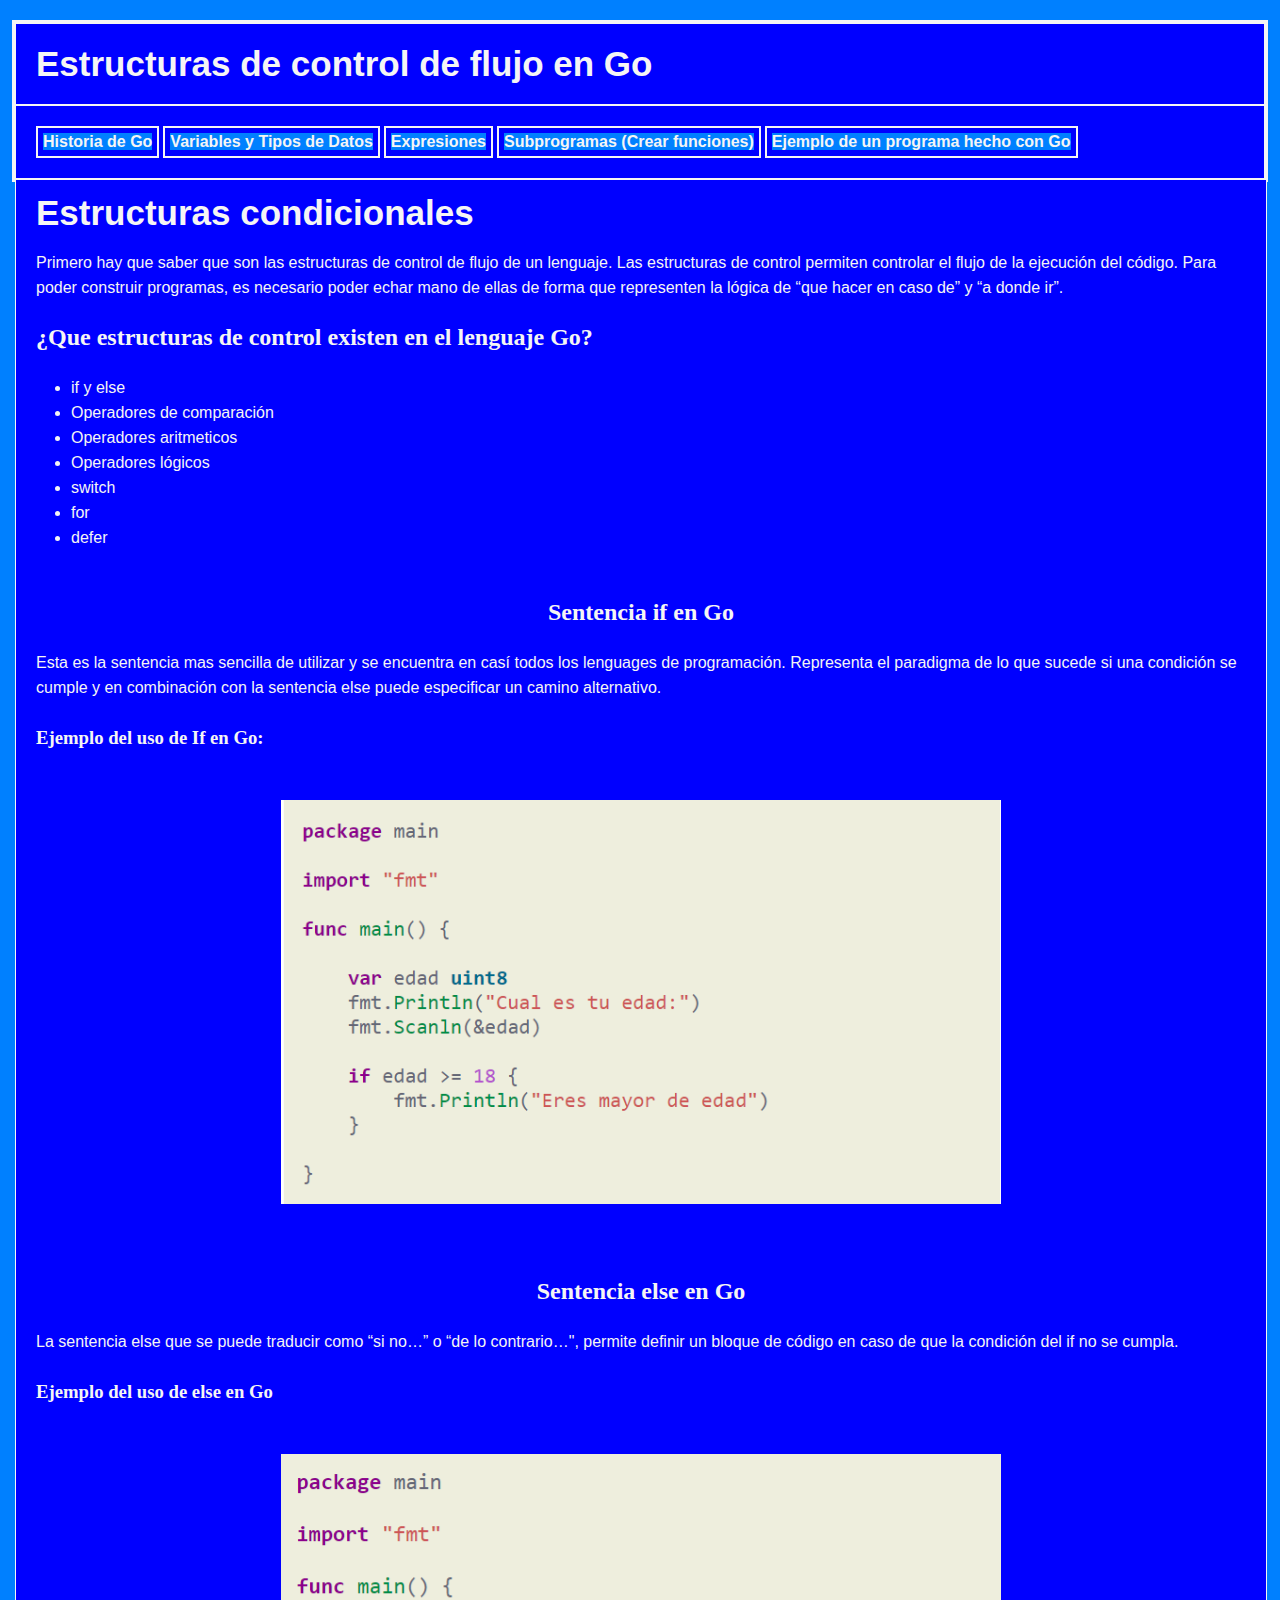
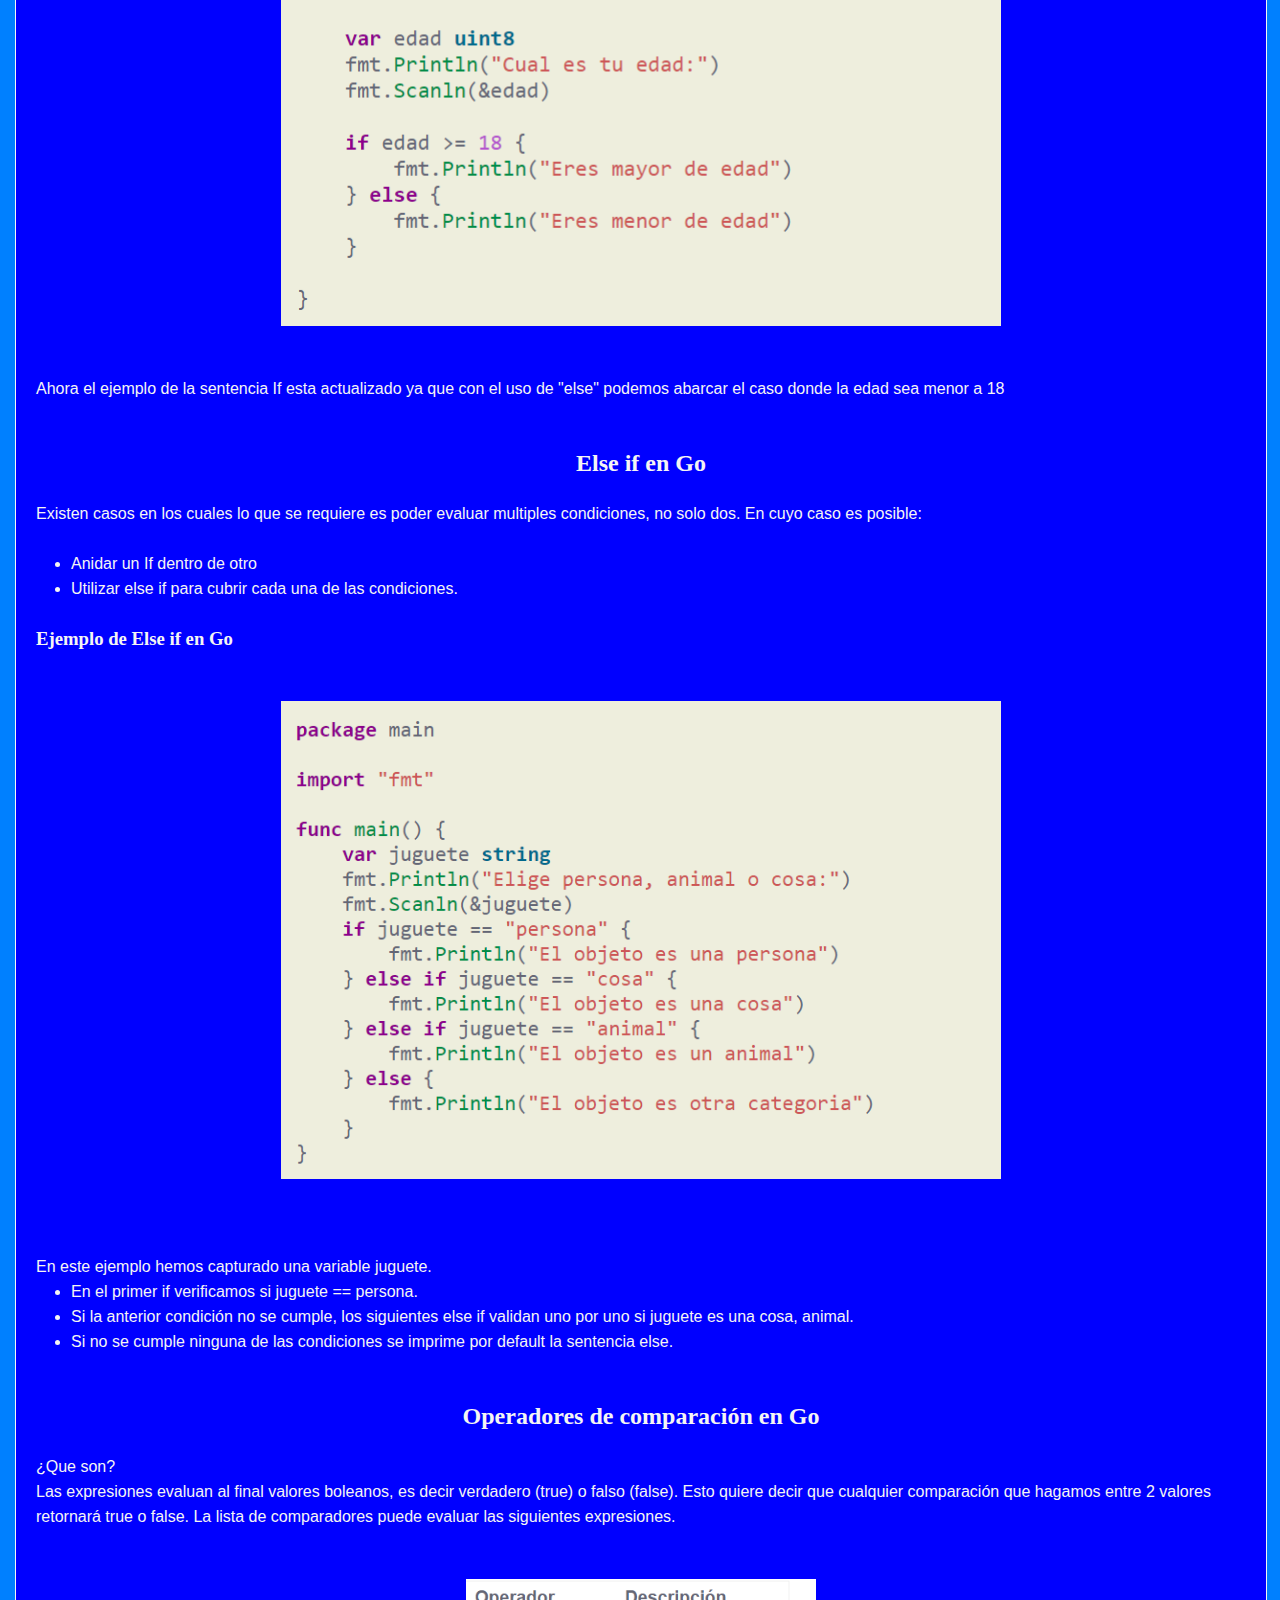
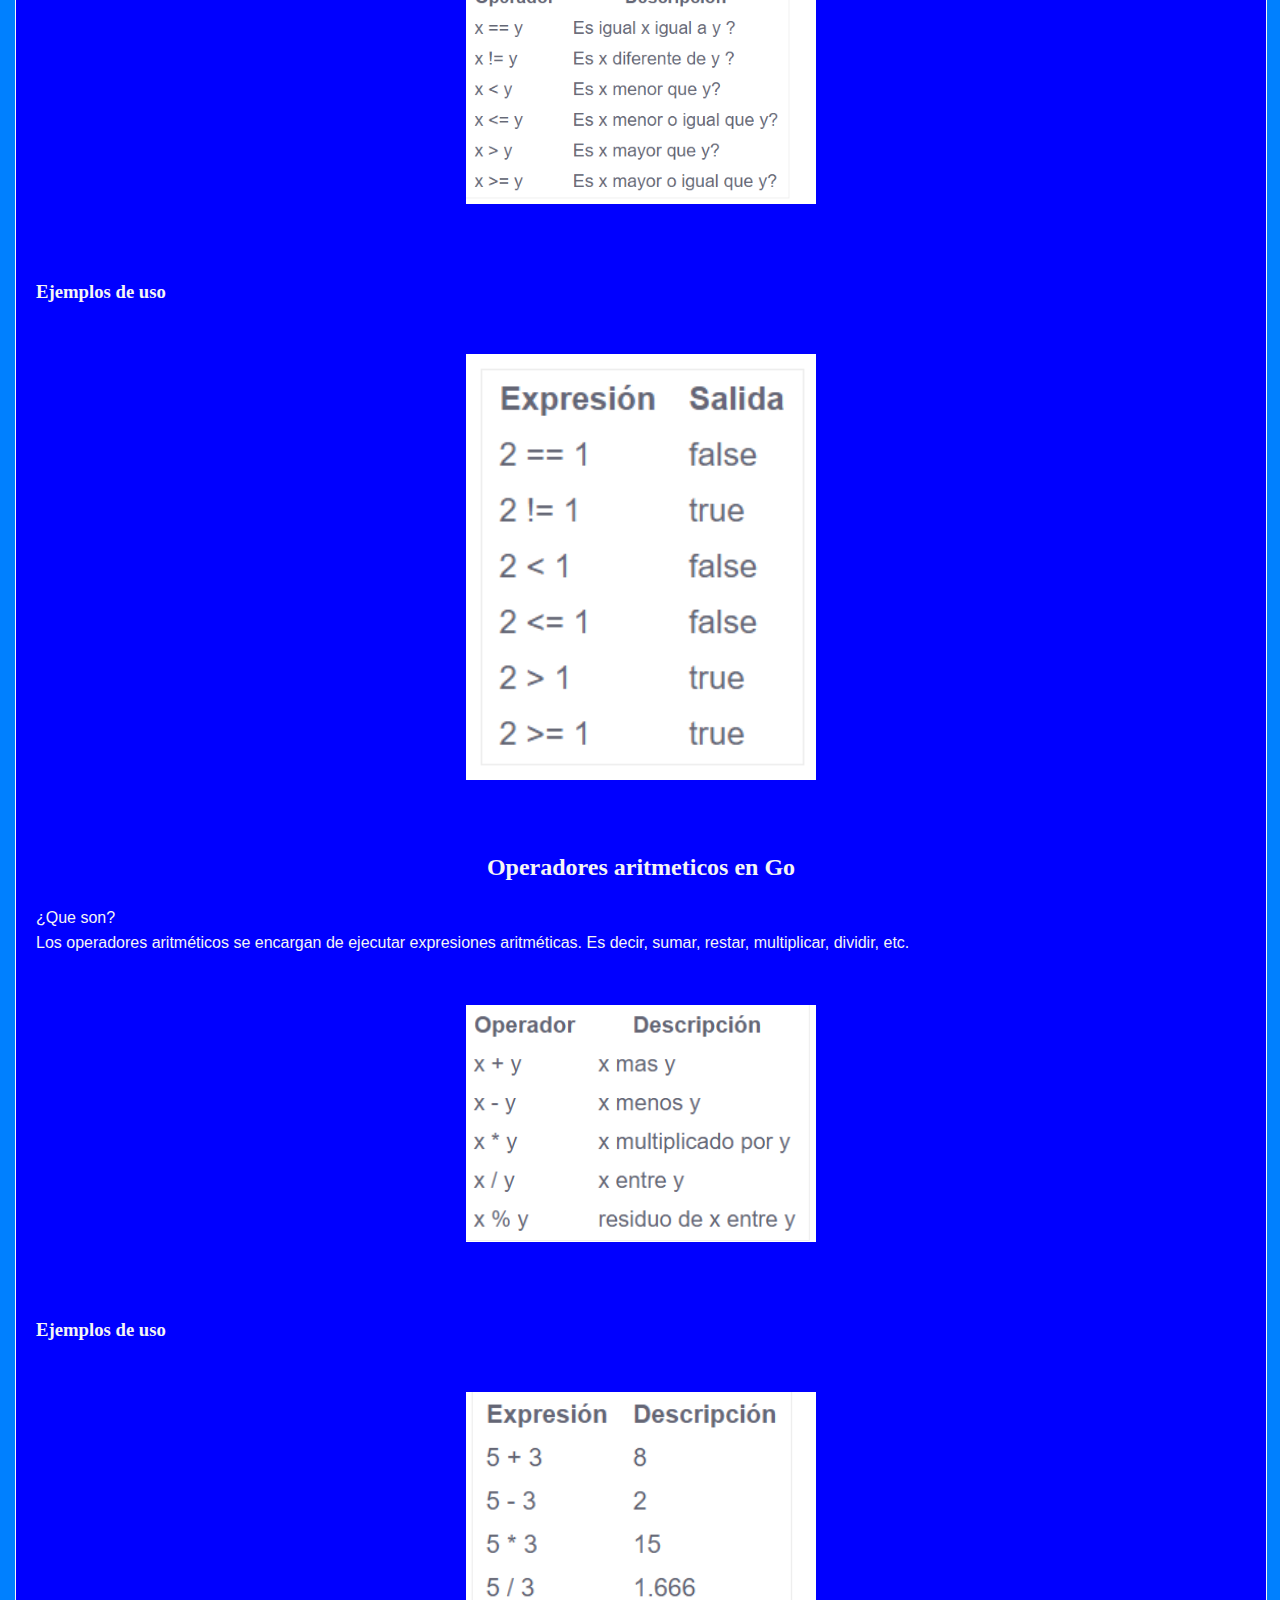
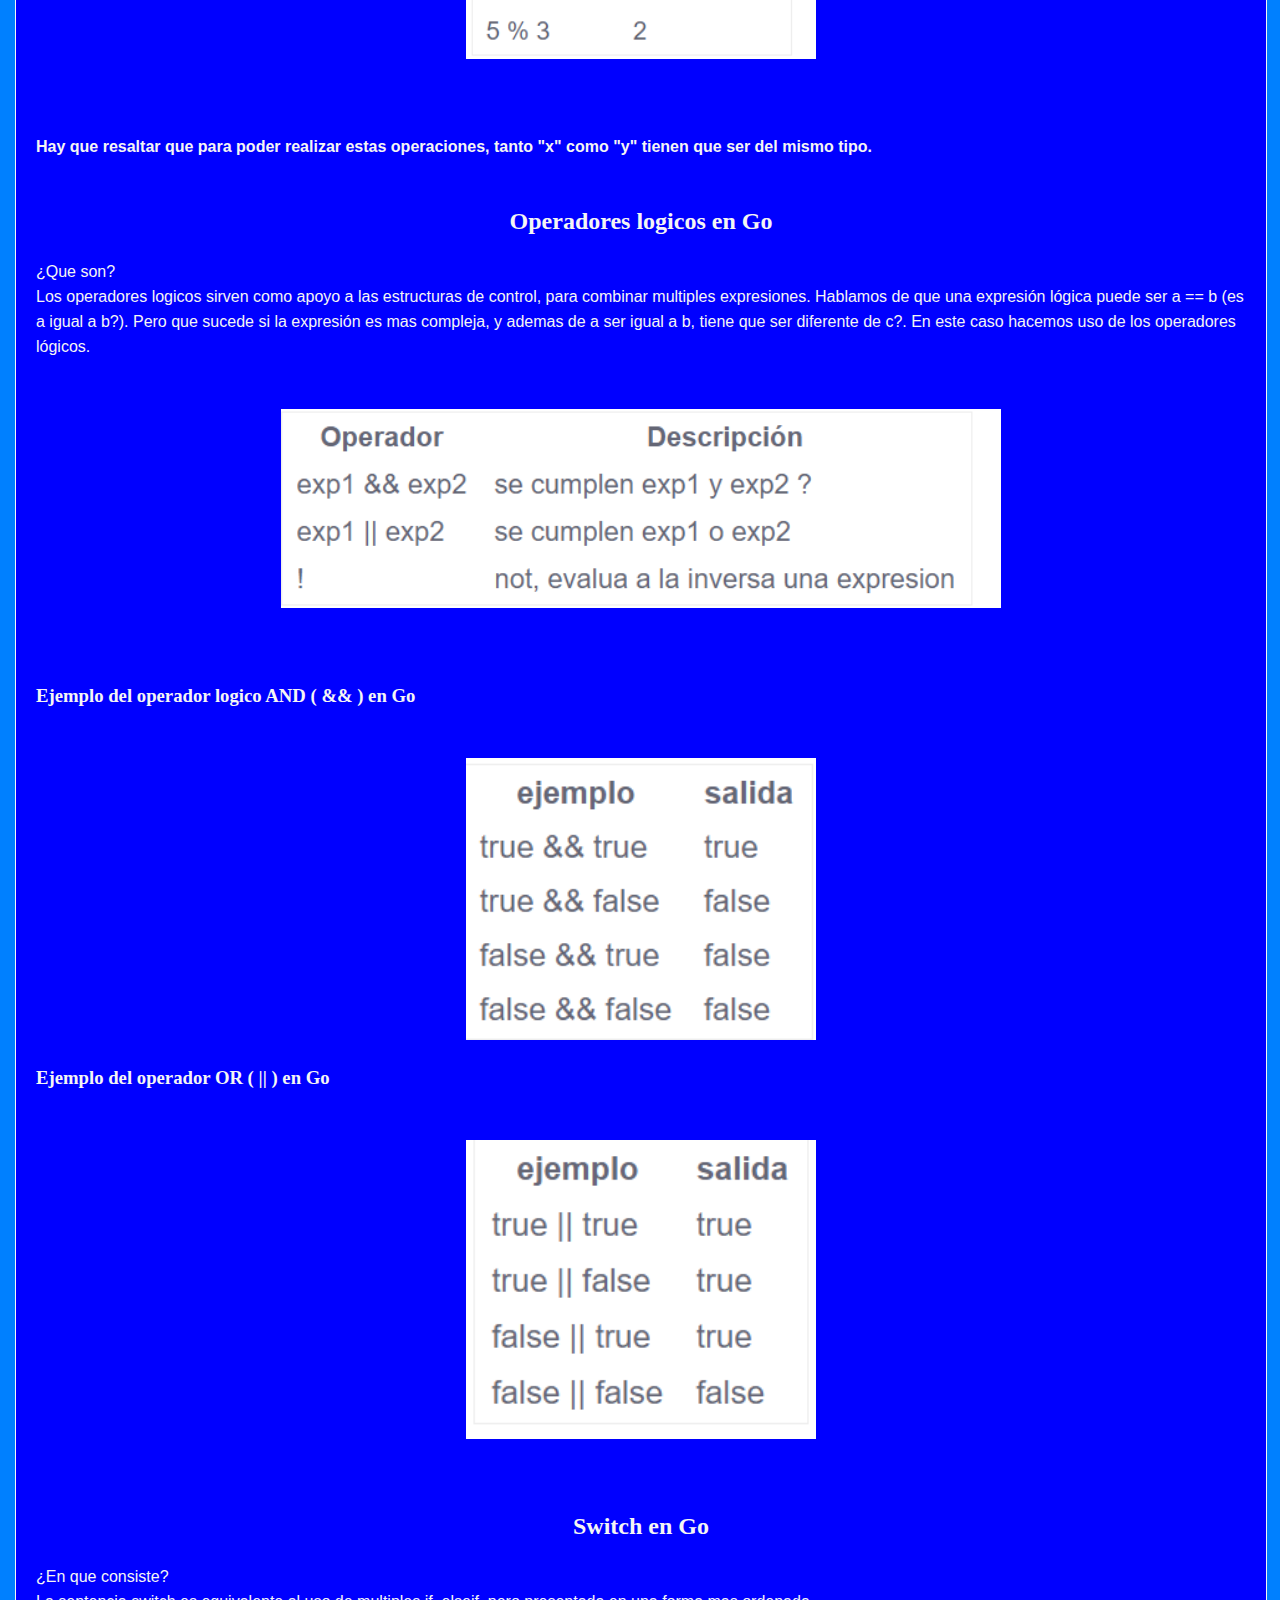
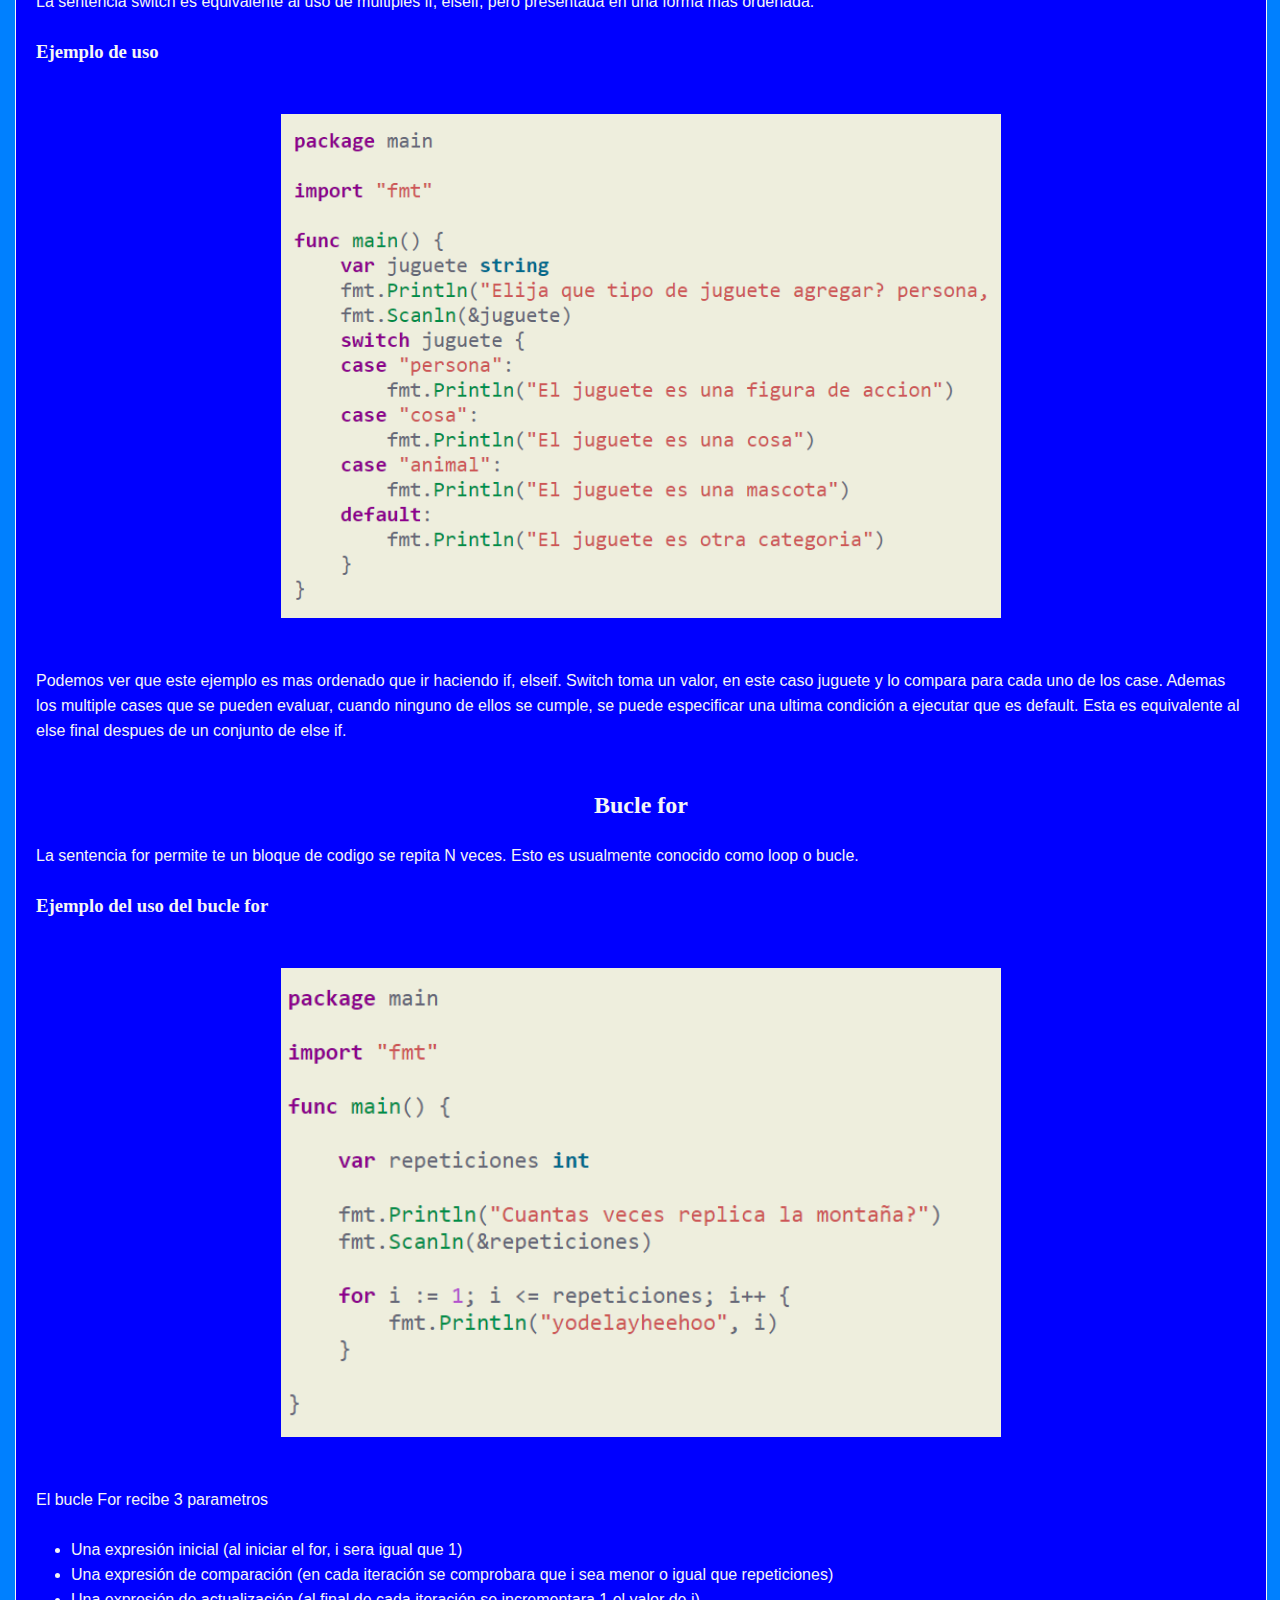
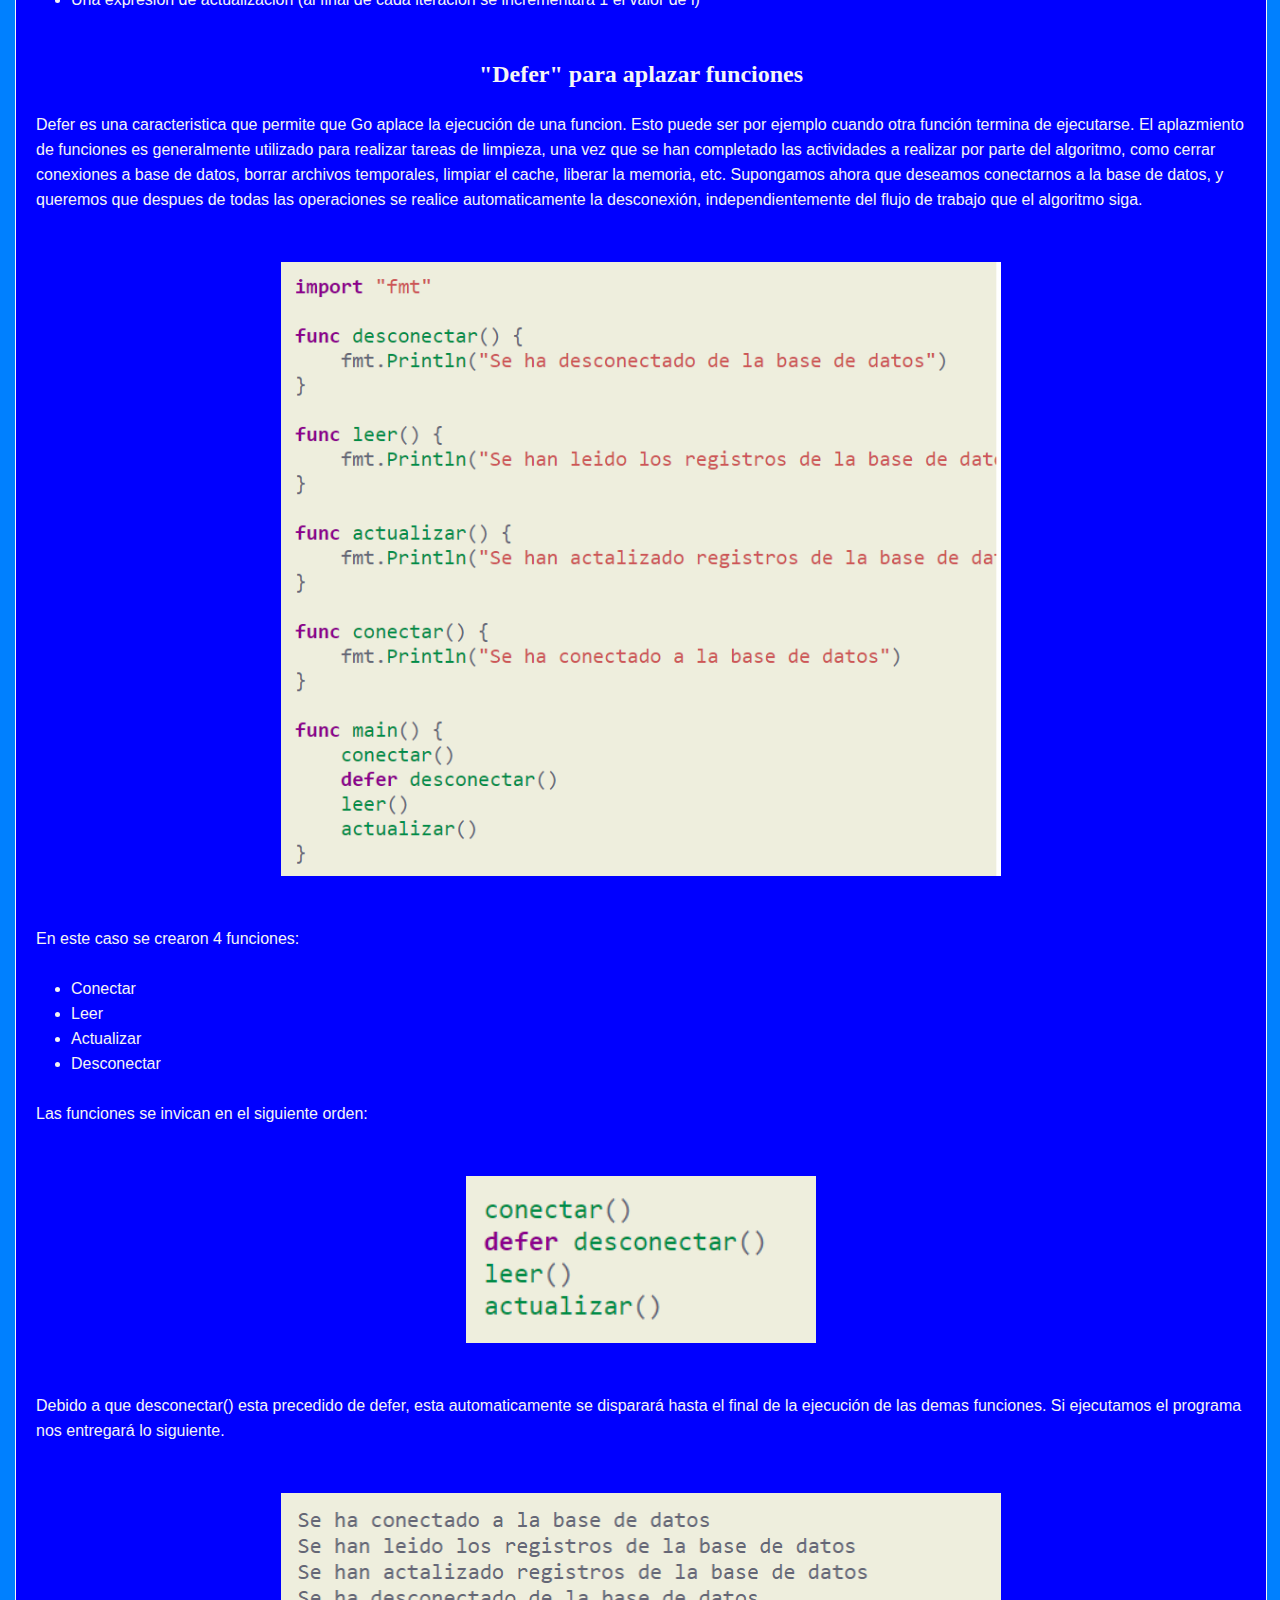
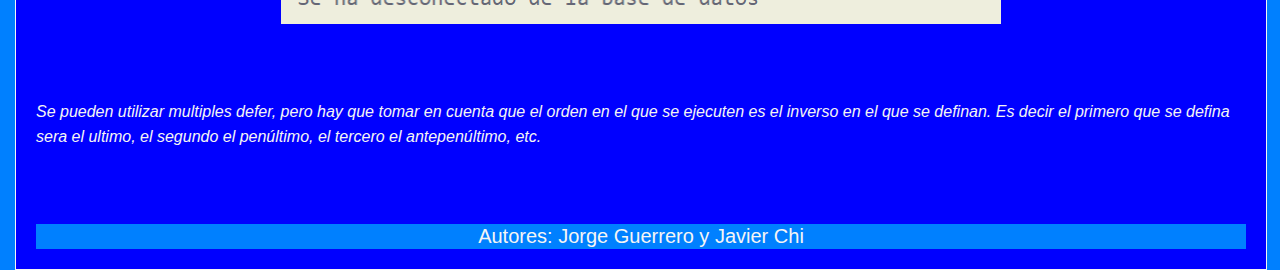
<file: ProyectoTLP/EstructurasDeControl.html>
<!DOCTYPE html>
<html lang="es">

<head>
    <meta charset="utf-8" />
    <title>Todo sobre Go!</title>
    <meta name="description"
        content="Proyecto de Teoria de Lenguajes de la ¨Programación. Pagina con informacion acerca del lenguaje de programación Go" />
    <meta name="author" content="Jorge Guerrero Orozco y Javier Chi Ortiz" />
    <meta name="KeyWords"
        content="Lenguaje Go, Historia de Go, Informacion de Go, Go, Lenguaje de programación Go, Estructuras de control Go, ciclos Go, if, Go" />
    <link rel="stylesheet" href="estilos.css">
    <link rel="icon" type="image/png" href="Images/favicon.png">
</head>

<body>
    <div class="agrupar">
        <header class="cabecera">
            <h1 style="background-color: blue;">Estructuras de control de flujo en Go</h1>
        </header>
        <nav class="menuInicial">
            <ul style="background-color: blue;">
                <li class="submenu"><a href="index.html" style="color: whitesmoke;">Historia de Go</a> </li>
                <li class="submenu"><a href="tiposVariablesDatos.html" style="color: whitesmoke;">Variables y Tipos de
                        Datos</a></li>
                <li class="submenu"><a href="" style="color: whitesmoke;">Expresiones</a></li>
                <li class="submenu"><a href="" style="color: whitesmoke;">Subprogramas (Crear funciones)</a></li>
                <li class="submenu"><a href="" style="color: whitesmoke;">Ejemplo de un programa hecho con Go</a></li>
            </ul>
        </nav>

        <section class="control">
            <article style="background-color: blue;">
                <hgroup>
                    <h1 style="background-color: blue;">Estructuras condicionales</h1>
                </hgroup><br>
                <p style="background-color: blue;">Primero hay que saber que son las estructuras de control de flujo de
                    un lenguaje. Las estructuras de control permiten controlar el flujo de la ejecución del código. Para
                    poder construir programas, es necesario poder echar mano de ellas de forma que representen la lógica
                    de “que hacer en caso de” y “a donde ir”.</p>
                <br>
                <h2 style="background-color: blue;">¿Que estructuras de control existen en el lenguaje Go?</h2>
                <br>
                <ul class="text">
                    <li>if y else</li>
                    <li>Operadores de comparación</li>
                    <li>Operadores aritmeticos</li>
                    <li>Operadores lógicos</li>
                    <li>switch</li>
                    <li>for</li>
                    <li>defer</li>
                </ul>
                <br><br>
                <h2 style="text-align: center;">Sentencia if en Go</h2>
                <br>
                <p>Esta es la sentencia mas sencilla de utilizar y se encuentra en casí todos los lenguages de
                    programación. Representa el paradigma de lo que sucede si una condición se cumple y en combinación
                    con la sentencia else puede especificar un camino alternativo.</p>
                <br>
                <h3>Ejemplo del uso de If en Go:</h3>
                <br>
                <img class="imagenes" src="Images/If.PNG">
                <br><br>
                <h2 style="text-align: center;">Sentencia else en Go</h2>
                <br>
                <p>La sentencia else que se puede traducir como “si no…” o “de lo contrario…", permite definir un bloque
                    de código en caso de que la condición del if no se cumpla.</p>
                <br>
                <h3>Ejemplo del uso de else en Go</h3>
                <br>
                <img class="imagenes" src="Images/else.PNG"><br>
                <p>Ahora el ejemplo de la sentencia If esta actualizado ya que con el uso de "else" podemos abarcar el
                    caso donde la edad sea menor a 18</p>
                <br><br>
                <h2 style="text-align: center;">Else if en Go</h2>
                <br>
                <p>Existen casos en los cuales lo que se requiere es poder evaluar multiples condiciones, no solo dos.
                    En cuyo caso es posible:</p><br>
                <ul class="text">
                    <li>Anidar un If dentro de otro</li>
                    <li>Utilizar else if para cubrir cada una de las condiciones.</li>
                </ul><br>
                <h3>Ejemplo de Else if en Go</h3>
                <br>
                <img class="imagenes" src="Images/else_if.PNG"><br><br>
                <p>En este ejemplo hemos capturado una variable juguete.
                <ul class="text">
                    <li>En el primer if verificamos si juguete == persona.</li>
                    <li>Si la anterior condición no se cumple, los siguientes else if validan uno por uno si juguete es
                        una cosa, animal.</li>
                    <li>Si no se cumple ninguna de las condiciones se imprime por default la sentencia else.</li>
                </ul>
                </p>
                <br><br>
                <h2 style="text-align: center;">Operadores de comparación en Go</h2><br>
                <p>¿Que son? <br> Las expresiones evaluan al final valores boleanos, es decir verdadero (true) o falso (false). Esto quiere decir que cualquier comparación que hagamos entre 2 valores retornará true o false. La lista de comparadores puede evaluar las siguientes expresiones.</p>
                <br>
                <img class="imagenesChicas" src="Images/operadoresComp.PNG"><br><br>
                <h3>Ejemplos de uso</h3><br>
                <img class="imagenesChicas" src="Images/operadoresComEj.PNG"><br><br>
                <h2 style="text-align: center;">Operadores aritmeticos en Go</h2><br>
                <p>¿Que son? <br> Los operadores aritméticos se encargan de ejecutar expresiones aritméticas. Es decir, sumar, restar, multiplicar, dividir, etc.</p>
                <br>
                <img class="imagenesChicas" src="Images/operadoresAritm.PNG">
                <br><br>
                <h3>Ejemplos de uso</h3><br>
                <img class="imagenesChicas" src="Images/operadoresAritmEj.PNG"><br><br>
                <p style="font-weight: bold;">Hay que resaltar que para poder realizar estas operaciones, tanto "x" como "y" tienen que ser del mismo tipo.</p>
                <br><br>
                <h2 style="text-align: center;">Operadores logicos en Go</h2><br>
                <p>¿Que son? <br> Los operadores logicos sirven como apoyo a las estructuras de control, para combinar multiples expresiones. Hablamos de que una expresión lógica puede ser a == b (es a igual a b?). Pero que sucede si la expresión es mas compleja, y ademas de a ser igual a b, tiene que ser diferente de c?. En este caso hacemos uso de los operadores lógicos.</p>
                <br>
                <img class="imagenes" src="Images/operadoresLogicos.PNG"><br><br>
                <h3>Ejemplo del operador logico AND ( && ) en Go</h3><br>
                <img class="imagenesChicas" src="Images/ejemploAND.PNG">
                <h3>Ejemplo del operador OR ( || ) en Go</h3><br>
                <img class="imagenesChicas" src="Images/ejemploOR.PNG">
                <br><br>
                <h2 style="text-align: center;">Switch en Go</h2><br>
                <p>¿En que consiste?<br>La sentencia switch es equivalente al uso de multiples if, elseif, pero presentada en una forma mas ordenada.</p>
                <br>
                <h3>Ejemplo de uso</h3><br>
                <img class="imagenes" src="Images/switchEj.PNG"><br>
                <p>Podemos ver que este ejemplo es mas ordenado que ir haciendo if, elseif. Switch toma un valor, en este caso juguete y lo compara para cada uno de los case. Ademas los multiple cases que se pueden evaluar, cuando ninguno de ellos se cumple, se puede especificar una ultima condición a ejecutar que es default. Esta es equivalente al else final despues de un conjunto de else if.</p>
                <br><br>
                <h2 style="text-align: center;">Bucle for</h2><br>
                <p>La sentencia for permite te un bloque de codigo se repita N veces. Esto es usualmente conocido como loop o bucle.</p>
                <br>
                <h3>Ejemplo del uso del bucle for</h3><br>
                <img class="imagenes" src="Images/ForEj.PNG"><br>
                <p>El bucle For recibe 3 parametros</p><br>
                <ul class="text">
                    <li>Una expresión inicial (al iniciar el for, i sera igual que 1)</li>
                    <li>Una expresión de comparación (en cada iteración se comprobara que i sea menor o igual que repeticiones)</li>
                    <li>Una expresión de actualización (al final de cada iteración se incrementara 1 el valor de i)</li>
                </ul><br><br>
                <h2 style="text-align: center;">"Defer" para aplazar funciones</h2><br>
                <p>Defer es una caracteristica que permite que Go aplace la ejecución de una funcion. Esto puede ser por ejemplo cuando otra función termina de ejecutarse.
                    El aplazmiento de funciones es generalmente utilizado para realizar tareas de limpieza, una vez que se han completado las actividades a realizar por parte del algoritmo, como cerrar conexiones a base de datos, borrar archivos temporales, limpiar el cache, liberar la memoria, etc.
                    Supongamos ahora que deseamos conectarnos a la base de datos, y queremos que despues de todas las operaciones se realice automaticamente la desconexión, independientemente del flujo de trabajo que el algoritmo siga.</p><br>
                <img class="imagenes" src="Images/DeferEj.PNG"><br>
                <p>En este caso se crearon 4 funciones:</p><br>
                <ul class="text">
                    <li>Conectar</li>
                    <li>Leer</li>
                    <li>Actualizar</li>
                    <li>Desconectar</li>
                </ul><br>
                <p>Las funciones se invican en el siguiente orden: </p><br>
                <img class="imagenesChicas" src="Images/DefEj2.PNG"><br>
                <p>Debido a que desconectar() esta precedido de defer, esta automaticamente se disparará hasta el final de la ejecución de las demas funciones. Si ejecutamos el programa nos entregará lo siguiente.</p><br>
                <img class="imagenes" src="Images/DeferEj3.PNG"><br><br>
                <p style="font-style: italic;">Se pueden utilizar multiples defer, pero hay que tomar en cuenta que el orden en el que se ejecuten es el inverso en el que se definan. Es decir el primero que se defina sera el ultimo, el segundo el penúltimo, el tercero el antepenúltimo, etc.</p>
                <br><br><br>
                <footer>Autores: Jorge Guerrero y Javier Chi</footer>    
            </article>
        </section>
    </div>
</body>

</html>
</file>
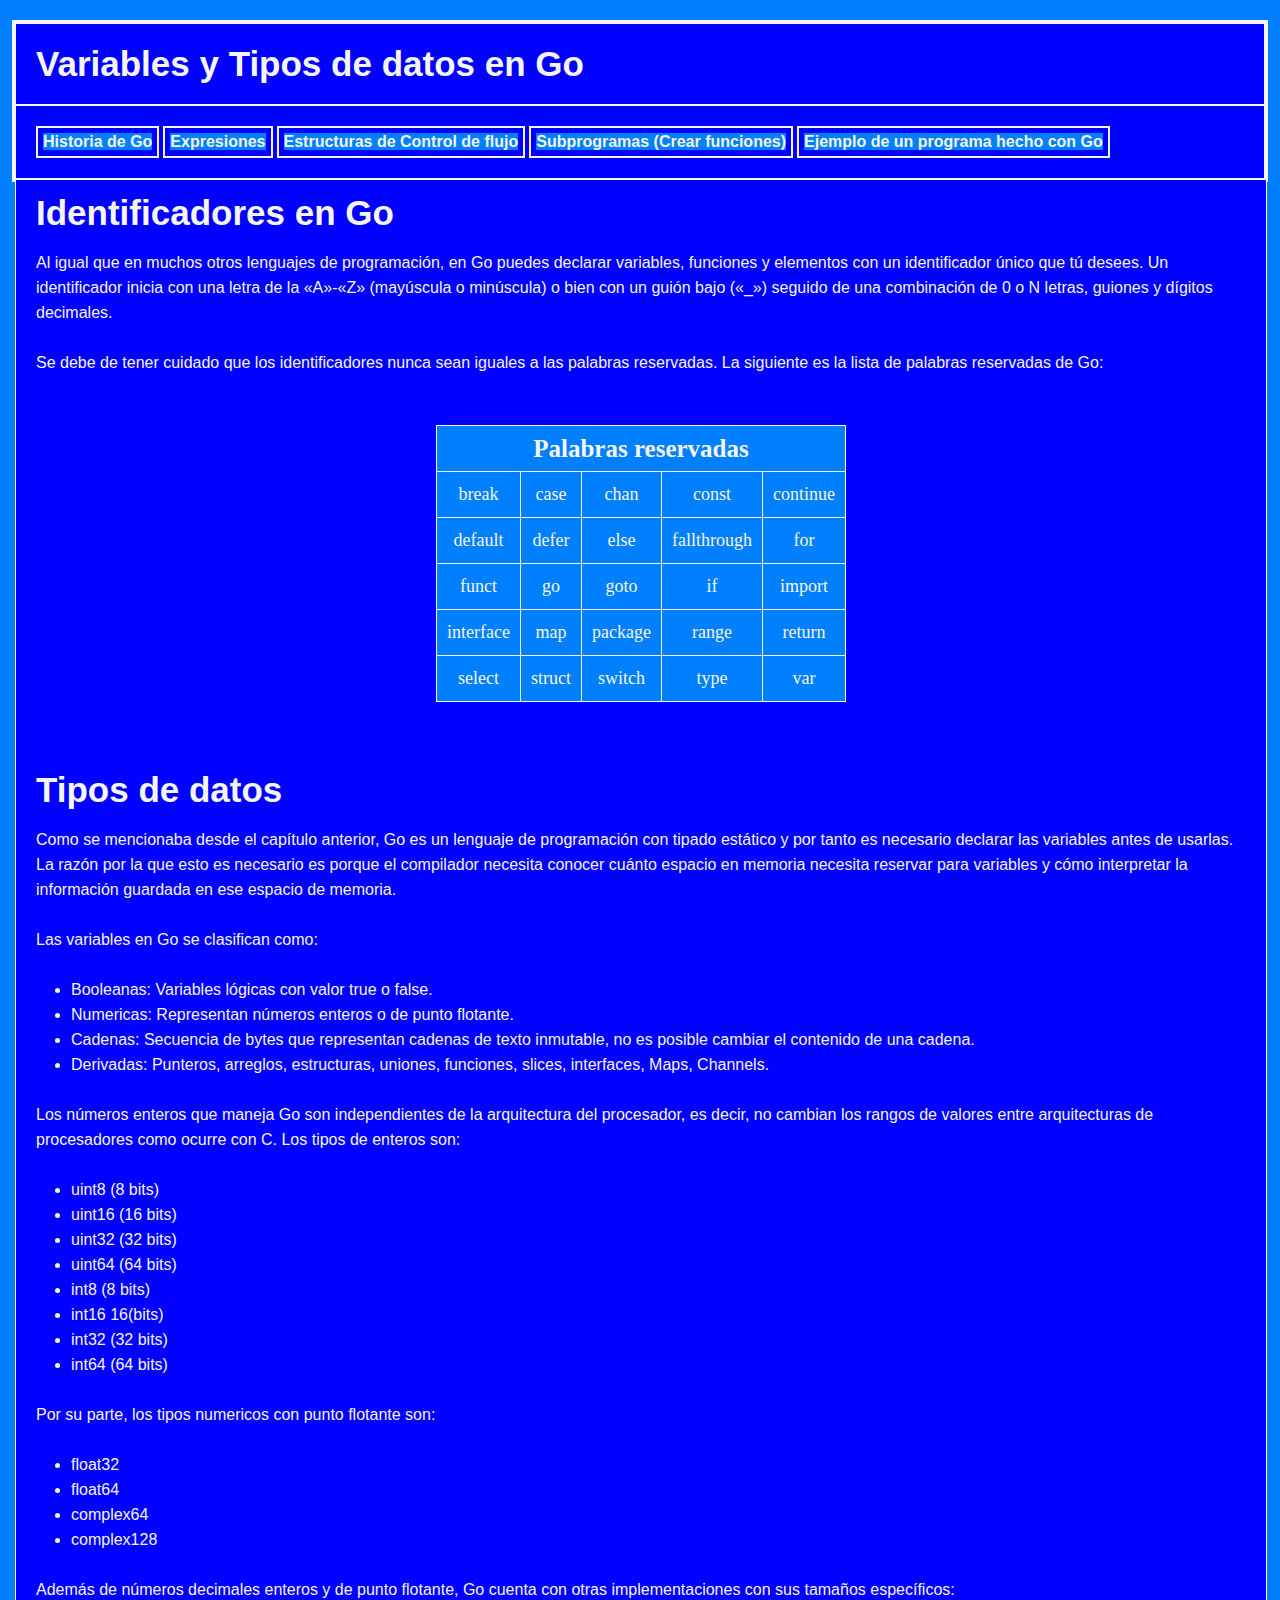
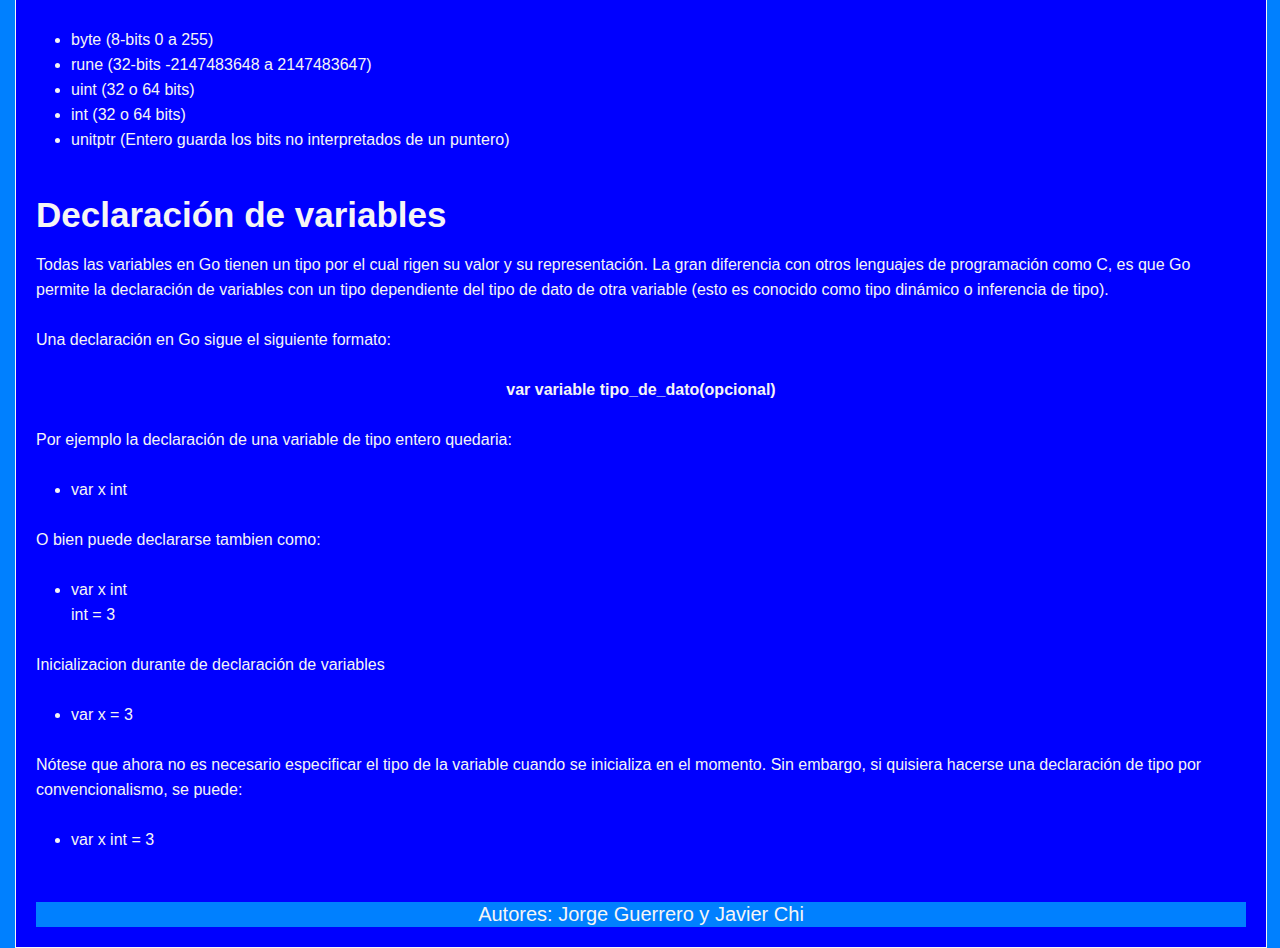
<file: ProyectoTLP/tiposVariablesDatos.html>
<!DOCTYPE html>
<html lang="es">

<head>
    <meta charset="utf-8" />
    <title>Todo sobre Go!</title>
    <meta name="description"
        content="Proyecto de Teoria de Lenguajes de la ¨Programación. Pagina con informacion acerca del lenguaje de programación Go" />
    <meta name="author" content="Jorge Guerrero Orozco y Javier Chi Ortiz" />
    <meta name="KeyWords"
        content="Lenguaje Go, Historia de Go, Informacion de Go, Go, Lenguaje de programación Go, Variables, Tipos de datos Go" />
    <link rel="stylesheet" href="estilos.css">
    <link rel="icon" type="image/png" href="Images/favicon.png"> 
</head>

<body>
    <div class="agruparVar">
        <header class="cabecera">
            <h1 style="background-color: blue;">Variables y Tipos de datos en Go</h1>
        </header>
        <nav class="menuInicial">
            <ul style="background-color: blue;">
                <li class="submenu"><a href="index.html" style="color: whitesmoke;">Historia de Go</a> </li>
                <li class="submenu"><a href="" style="color: whitesmoke;">Expresiones</a></li>
                <li class="submenu"><a href="EstructurasDeControl.html" style="color: whitesmoke;">Estructuras de Control de flujo</a></li>
                <li class="submenu"><a href="" style="color: whitesmoke;">Subprogramas (Crear funciones)</a></li>
                <li class="submenu"><a href="" style="color: whitesmoke;">Ejemplo de un programa hecho con Go</a></li>
            </ul>
        </nav>

        <section class="variables">
            <article style="background-color: blue;">
                <hgroup>
                    <h1 style="background-color: blue;">Identificadores en Go</h1>
                </hgroup>
                <br>
                <p style="background-color: blue;">
                    Al igual que en muchos otros lenguajes de programación, en Go puedes declarar variables, funciones y
                    elementos con un identificador único que tú desees. Un identificador inicia con una letra de la
                    «A»-«Z» (mayúscula o minúscula) o bien con un guión bajo («_») seguido de una combinación de 0 o N
                    letras, guiones y dígitos decimales.
                </p>
                <br>
                <p style="background-color: blue;">Se debe de tener cuidado que los identificadores nunca sean iguales a
                    las palabras reservadas. La siguiente es la lista de palabras reservadas de Go:</p>
                <br><br>
                <table>
                    <tr>
                        <th colspan="5">Palabras reservadas</th>
                    </tr>
                    <tr>
                        <td>break</td>
                        <td>case</td>
                        <td>chan</td>
                        <td>const</td>
                        <td>continue</td>
                    </tr>
                    <tr>
                        <td>default</td>
                        <td>defer</td>
                        <td>else</td>
                        <td>fallthrough</td>
                        <td>for</td>
                    </tr>
                    <tr>
                        <td>funct</td>
                        <td>go</td>
                        <td>goto</td>
                        <td>if</td>
                        <td>import</td>
                    </tr>
                    <tr>
                        <td>interface</td>
                        <td>map</td>
                        <td>package</td>
                        <td>range</td>
                        <td>return</td>
                    </tr>
                    <tr>
                        <td>select</td>
                        <td>struct</td>
                        <td>switch</td>
                        <td>type</td>
                        <td>var</td>
                    </tr>
                </table>
            </article>
            <br><br><br>
            <article style="background-color: blue;">
                <hgroup>
                    <h1 style="background-color: blue;">Tipos de datos</h1>
                </hgroup>
                <br>
                <p style="background-color: blue;">Como se mencionaba desde el capítulo anterior, Go es un lenguaje de programación con tipado estático y por tanto es necesario declarar las variables antes de usarlas. La razón por la que esto es necesario es porque el compilador necesita conocer cuánto espacio en memoria necesita reservar para variables y cómo interpretar la información guardada en ese espacio de memoria.</p>
                <br>
                <p style="background-color: blue;">Las variables en Go se clasifican como:</p><br>
                <ul class="text">
                    <li>Booleanas: Variables lógicas con valor true o false.</li>
                    <li>Numericas: Representan números enteros o de punto flotante.</li>
                    <li>Cadenas: Secuencia de bytes que representan cadenas de texto inmutable, no es posible cambiar el contenido de una cadena.</li>
                    <li>Derivadas: Punteros, arreglos, estructuras, uniones, funciones, slices, interfaces, Maps, Channels.</li>
                </ul>
                <br>
                <p style="background-color: blue;">Los números enteros que maneja Go son independientes de la arquitectura del procesador, es decir, no cambian los rangos de valores entre arquitecturas de procesadores como ocurre con C. Los tipos de enteros son:</p>
                <br>
                <ul class="text">
                    <li>uint8 (8 bits)</li>
                    <li>uint16 (16 bits)</li>
                    <li>uint32 (32 bits)</li>
                    <li>uint64 (64 bits)</li>
                    <li>int8 (8 bits)</li>
                    <li>int16 16(bits)</li>
                    <li>int32 (32 bits)</li>
                    <li>int64 (64 bits)</li>
                </ul>
                <br>
                <p style="background-color: blue;">Por su parte, los tipos numericos con punto flotante son: </p>
                <br>
                <ul class="text">
                    <li>float32</li>
                    <li>float64</li>
                    <li>complex64</li>
                    <li>complex128</li>
                </ul>
                <br>
                <p style="background-color: blue;">Además de números decimales enteros y de punto flotante, Go cuenta con otras implementaciones con sus tamaños específicos:</p>
                <br>
                <ul class="text">
                    <li>byte (8-bits 0 a 255)</li>
                    <li>rune (32-bits -2147483648 a 2147483647)</li>
                    <li>uint (32 o 64 bits)</li>
                    <li>int (32 o 64 bits)</li>
                    <li>unitptr (Entero guarda los bits no interpretados de un puntero)</li> 
                </ul>
            </article>
            <br>
            <br>
            <article style="background-color: blue;">
                <hgroup>
                    <h1 style="background-color: blue;">Declaración de variables</h1>
                </hgroup>
                <br>
                <p style="background-color: blue;">Todas las variables en Go tienen un tipo por el cual rigen su valor y su representación. La gran diferencia con otros lenguajes de programación como C, es que Go permite la declaración de variables con un tipo dependiente del tipo de dato de otra variable (esto es conocido como tipo dinámico o inferencia de tipo).</p>
                <br>
                <p style="background-color: blue;">Una declaración en Go sigue el siguiente formato:</p>
                <br>
                <p style="text-align: center; font-weight: bold; background-color: blue;">var variable tipo_de_dato(opcional)</p>
                <br>
                <p style="background-color: blue;">Por ejemplo la declaración de una variable de tipo entero quedaria:</p>
                <br>
                <ul class="text">
                    <li>var x int</li>
                </ul>
                <br>
                <p style="background-color: blue;">O bien puede declararse tambien como: </p>
                <br>
                <ul class="text">
                    <li>var x int <br>int = 3</li>
                </ul>
                <br>
                <p style="background-color: blue;">Inicializacion durante de declaración de variables</p><br>
                <ul class="text">
                    <li>var x = 3</li>
                </ul><br>
                <p style="background-color: blue;">Nótese que ahora no es necesario especificar el tipo de la variable cuando se inicializa en el momento. Sin embargo, si quisiera hacerse una declaración de tipo por convencionalismo, se puede:</p>
                <br>
                <ul class="text">
                    <li>var x int = 3</li>
                </ul>
            </article>
            <br><br>
            <footer>Autores: Jorge Guerrero y Javier Chi</footer>
        </section>
    </div>
</body>

</html>
</file>
<file: ProyectoTLP/estilos.css>
*{
    background-color: #0080FF;
    margin: 0;
    padding: 0;
}
h1 {
    font-size: 35px;
    font-family: sans-serif;
    font-weight: bold;
    color: whitesmoke;
}
h2{
    font-family: fantasy;
    background-color: blue;
}
h3{
        font-family: fantasy;
        background-color: blue;
}
.agrupar{
    width: 1250px;
    border: solid whitesmoke;
    margin: 20px auto;
}
.agruparVar{
    width: 1250px;
    border: solid whitesmoke;
    margin: 20px auto;
}
.cabecera{
    border: 1px solid whitesmoke;
    padding: 20px;
    background-color: blue;
}

.historiaGo{
    border: 1px solid whitesmoke;
    padding: 20px;
    width: 900px;
    color: whitesmoke;
    float: left;
    background: blue;
    line-height: 25px;
}

.variables {
        border: 1px solid whitesmoke;
        padding: 20px;
        width: 1210px;
        color: whitesmoke;
        float: left;
        background: blue;
        line-height: 25px;  
}

.control {
    border: 1px solid whitesmoke;
    padding: 20px;
    width: 1210px;
    color: whitesmoke;
    float: left;
    background: blue;
    line-height: 25px;  
}

.menuInicial{
    border: 1px solid whitesmoke;
    padding: 20px;
    text-align: left;
    background: blue;
}

.submenu{
    font-size: 16px;
    font-family: sans-serif;
    font-weight: bold;
    list-style: none;
    display: inline-block;
    padding: 5px;
    border: 2px solid whitesmoke;
}
li{
    background-color: blue;
}

a{
    text-decoration: none;
}

p{
    font-family: sans-serif;
    background-color: blue;
}

.text{
    font-family: sans-serif;
    padding-left: 35px;
    background-color: blue;
}

footer{
    font-size: 20px;
    font: bold;
    font-family: sans-serif;
    text-align: center;
}

img {
    width: 300px;
    display: block;
    margin: 125px auto;
    float: left
}

.imagenes{
    width: 720px;
    display: block;
    float: none;
    margin-top: 25px;
    margin-bottom: 25px;;
}
.imagenesChicas{
    width: 350px;
    display: block;
    float: none;
    margin-top: 25px;
    margin-bottom: 25px;;
}

th{
    border: 1px solid whitesmoke;
    padding: 10px;
    font-size: 25px;;
}

td {
    padding: 10px;
    text-align: center;
    border: 1px solid whitesmoke;
    font-size: 18px;
}
table{
    border-collapse: collapse;
    margin: 0 auto;
}
</file>
